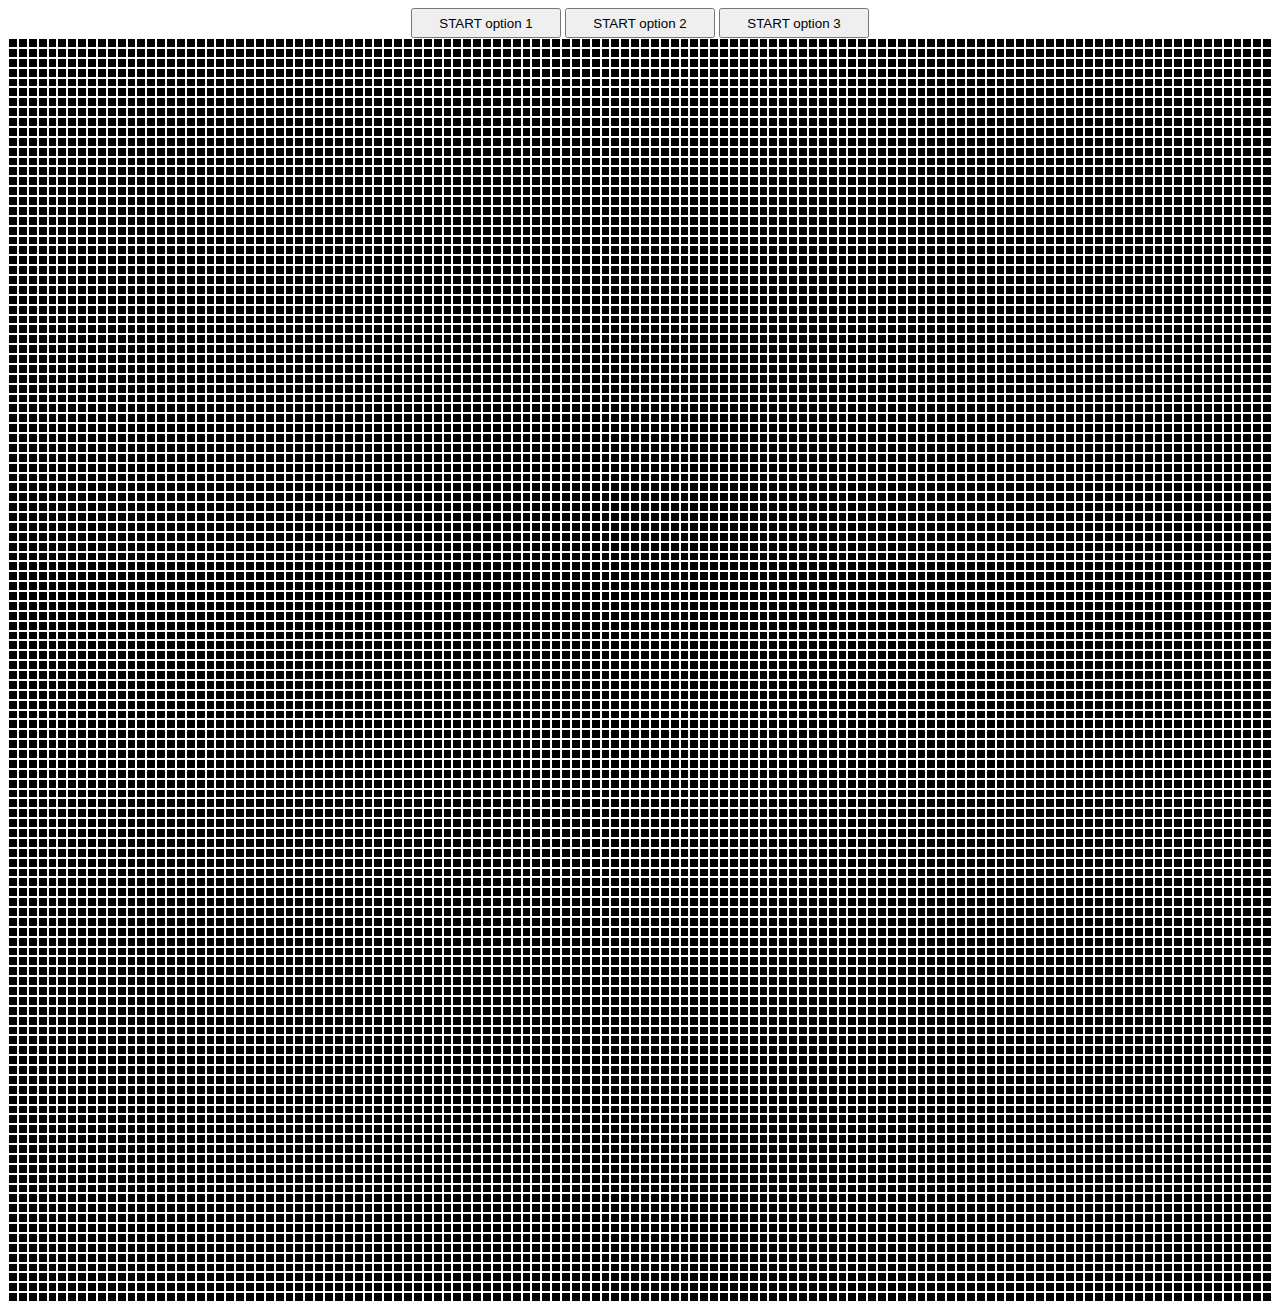
<file: odin.js.sketch_pad/index.html>
<!DOCTYPE html>
<html>
	<head>
		<title>The Odin Project - JS Mini-Project - Sketchpad</title>
		<link rel="stylesheet" href="layout.css" type="text/css">
			<script src="http://code.jquery.com/jquery-1.10.1.min.js"></script>
			<script src="script.js" type="text/javascript" charset="utf-8"></script>
	</head>
	<body>
		<div id="button_container">
			<button id="start1" onclick="start(1)">START option 1</button>
			<button id="start2" onclick="start(2)">START option 2</button>
			<button id="start3" onclick="start(3)">START option 3</button>
		</div>
		<div id="grid_container"></div>
	</body>
</html>
</file>
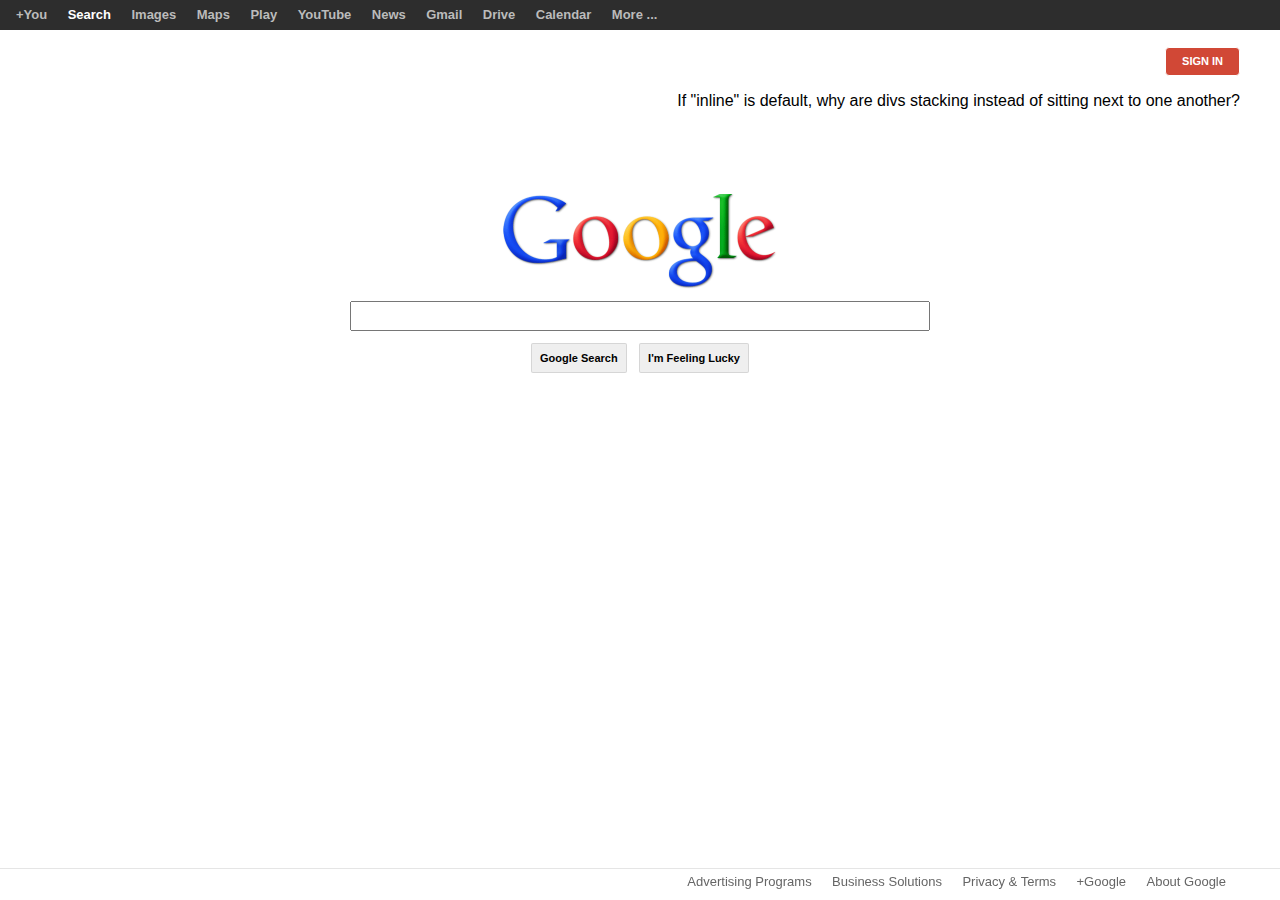
<file: odin.html.google_clone/google_clone.html>
<!DOCTYPE html>
<html>
	<head>
		<link type="text/css" rel="stylesheet" href="stylesheet.css"/>
		<title>Google</title>
	</head>
	<body>
		<div id="header">
			<ul>
				<li>+You</li>
				<li><font color="white">Search</font></li>
				<li>Images</li>
				<li>Maps</li>
				<li>Play</li>
				<li>YouTube</li>
				<li>News</li>
				<li>Gmail</li>
				<li>Drive</li>
				<li>Calendar</li>
				<li>More ...</li>
			</ul>
		</div>
		<div id="signin_button">
			<button>SIGN IN</button>
			<p class="comment">If "inline" is default, why are divs stacking instead of sitting next to one another?</p>
		</div>
		<center>
			<img src="logo.png" width="275" height="95" id="logo">
			<div class="center_piece" id="search_box"><input type="text"></div>
			<div class="center_piece">
				<button class="search_button">Google Search</button>
				<button class="search_button">I'm Feeling Lucky</button>
			</div>
		</center>
		<div id="footer">
			<ul>
				<li>Advertising Programs</li>
				<li>Business Solutions</li>
				<li>Privacy & Terms</li>
				<li>+Google</li>
				<li>About Google</li>
		</div>
	</body>
</html>
</file>
<file: odin.js.sketch_pad/layout.css>
#button_container {
	margin: auto;
	width: 960px;
	text-align: center;
}

button {
	width: 150px;
	height: 30px;
}

#grid_container {
	overflow: auto;
	width: 960px;
	margin: auto;
}

.grid_square {
	background-color: black;
	float: left;
	border: 1px solid white;
}

.grid_square_lit {
	background-color: red;
}

.new_row {
	clear: both;
}
</file>
<file: odin.html.google_clone/stylesheet.css>
body {
	font-family: arial;
}

#header {
	position: fixed;
	background-color: #2d2d2d;
	width: 100%;
	height: 30px;
	left: 0;
	top: 0;
}

#header ul {
	margin: 2px 0px 0px 0px;
	padding-left: 8px;
}

li {
	display: inline-block;
	list-style-type: none;
	font-size: 13px;
	padding: 5px 8px 5px 8px;
}

#header ul li {
	font-weight: bold;
	color: #BBBBBB;
}

#signin_button {
	height: 27px;
	margin: 47px 32px 0px 0px;
	text-align: right;
}

#signin_button button {
	background-color: #D14836;
	border: 1px solid #FFFFFF;
	font-size: 11px;
	font-weight: bold;
	color: #FFFFFF;
	border-radius: 4px;
	padding: 7px 16px 8px 16px;
}

.center_piece {
	/*
	set alignment to be centered
	set positioning?
	*/
}

#logo {
	padding-top: 120px;
}

#search_box {
	margin: 8px 0px 8px 0px;
}

#search_box input {
	height: 24px;
	width: 572px;
}

.search_button {
	font-size: 11px;
	font-weight: bold;
	padding: 8px;
	border: 1px solid rgba(0, 0, 0, 0.1);
	margin: 4px;
	border-radius: 2px;
}

#footer {
	position: fixed;
	left: 0;
	bottom: 0;
	width: 100%;
	height: 31px;
	border-top: 1px solid rgba(0, 0, 0, 0.1)
}

#footer ul {
	text-align: right;
	margin: 0px 0px 0px 0px;
	padding-right: 46px;
}

#footer ul li {
	color: #666666;
}
</file>
